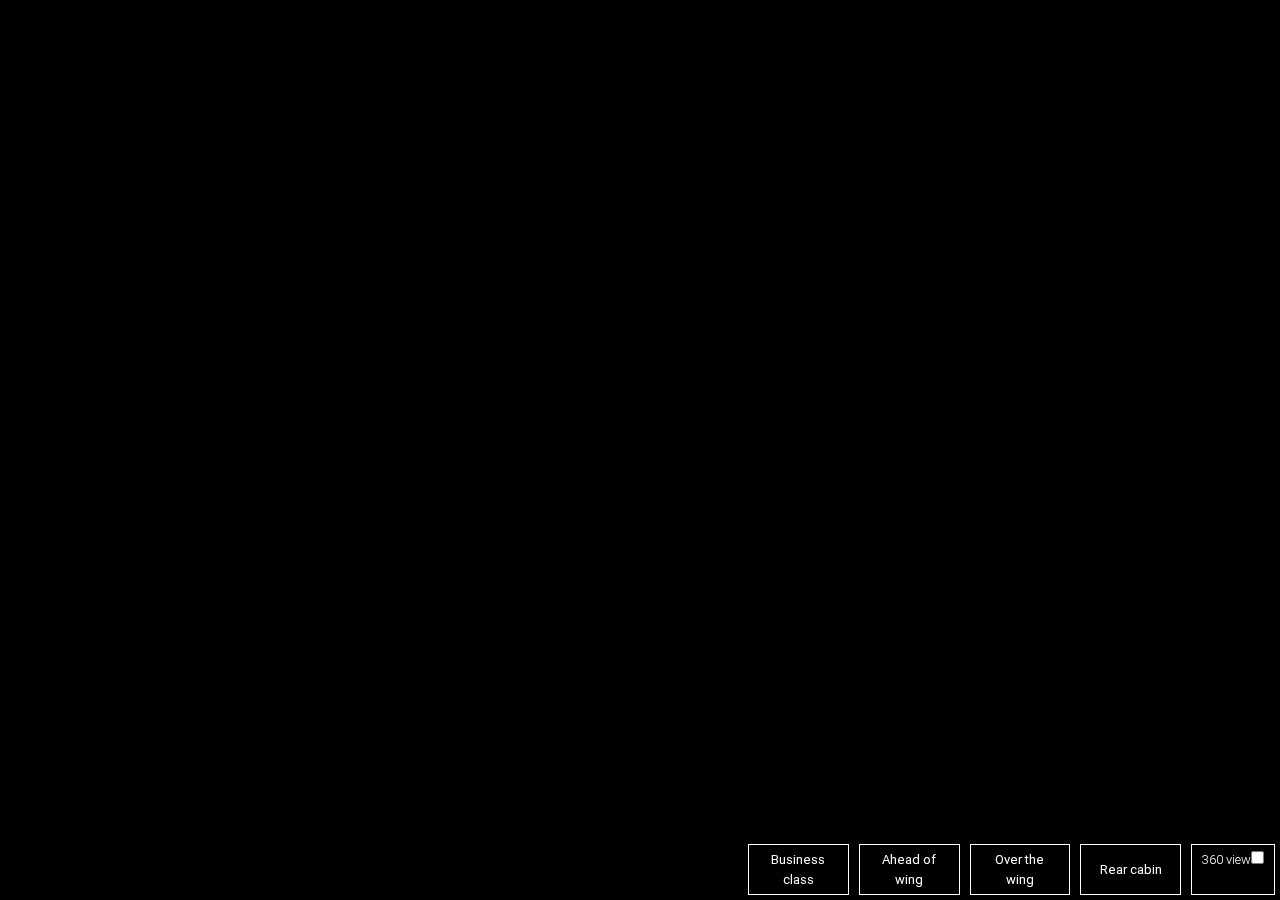
<file: index1.html>
<!DOCTYPE html>
<html lang="en">

<head>
  <meta charset="utf-8">
  <meta name="viewport" content="width=device-width, initial-scale=1, shrink-to-fit=no">
  <meta http-equiv="x-ua-compatible" content="ie=edge">
  <title>Material Design Bootstrap</title>
  <!-- Font Awesome -->
  <link rel="stylesheet" href="https://maxcdn.bootstrapcdn.com/font-awesome/4.7.0/css/font-awesome.min.css">
  <!-- Bootstrap core CSS -->
  <link href="css/bootstrap.min.css" rel="stylesheet">
  <!-- Material Design Bootstrap -->
  <link href="css/mdb.min.css" rel="stylesheet">
  <!-- Your custom styles (optional) -->
  <link href="css/style.css" rel="stylesheet">
</head>

<body>

  <!-- Start your project here-->
        <div id="content">

    <!-- canas -->
    <div id="paint"></div>

    <!-- text -->
    <div id="wrapper">
      <div class="flex">

        <div id="controls">
          <button class="one">Business class</button>
          <button class="two">Ahead of wing</button>
          <button class="three">Over the wing</button>
          <button class="four">Rear cabin</button>
          <label class="option">360 view<input type="checkbox" id="myCheck"></label>
        </div> 




        

      </div>
    </div><!-- /text -->

  </div>


  <!-- numbers -->
  <canvas id="number" width="100%" height="100%"></canvas>
  <canvas id="number2" width="100%" height="100%"></canvas>
  <canvas id="number3" width="100%" height="100%"></canvas>
  <canvas id="number4" width="100%" height="100%"></canvas>


  <script src="https://threejs.org/build/three.min.js"></script>
  <script src='https://threejs.org/examples/js/controls/OrbitControls.js'></script>
  <script src="https://threejs.org/examples/js/loaders/deprecated/LegacyJSONLoader.js"></script>
  <script src="https://threejs.org/examples/js/controls/DeviceOrientationControls.js"></script>
  <script src="https://threejs.org/examples/js/effects/StereoEffect.js"></script>
  <script src="https://threejs.org/examples/js/libs/tween.min.js"></script>
    <!-- /Start your project here-->

  <!-- SCRIPTS -->
  <!-- JQuery -->
  <script type="text/javascript" src="js/jquery-3.3.1.min.js"></script>
  <!-- Bootstrap tooltips -->
  <script type="text/javascript" src="js/popper.min.js"></script>
  <!-- Bootstrap core JavaScript -->
  <script type="text/javascript" src="js/bootstrap.min.js"></script>
  <!-- MDB core JavaScript -->
  <script type="text/javascript" src="js/mdb.min.js"></script>
  

    <script type="text/javascript">
       //===================================================== canvas
    var container = document.getElementById('paint');
    var renderer = new THREE.WebGLRenderer();
    container.appendChild(renderer.domElement);
    renderer.setSize(container.getBoundingClientRect().width, container.getBoundingClientRect().height);
    renderer.setClearColor(0x151515, 1);



    //===================================================== camera
    var scene = new THREE.Scene();
    var camera = new THREE.PerspectiveCamera(45, container.getBoundingClientRect().width / container.getBoundingClientRect().height, 1, 10000);



    //===================================================== resize
    window.addEventListener("resize", function() {
      let width = container.getBoundingClientRect().width;
      let height = container.getBoundingClientRect().height;
      renderer.setSize(width, height);
      camera.aspect = width / height;
      camera.updateProjectionMatrix();
    });


    //===================================================== camera
    var plane = new THREE.GridHelper(150, 50);
    plane.material.color = new THREE.Color('gray');
    scene.add(plane);




    //===================================================== controls
    var controls = new THREE.OrbitControls(camera, renderer.domElement);
    controls.enableDamping = true;
    controls.dampingFactor = 0.25;
    controls.enableZoom = true;
    controls.maxPolarAngle = Math.PI / 2.1;



    //===================================================== add Light
    var light = new THREE.DirectionalLight(0xefefff, 1.5);
    light.position.set(1, 1, 1).normalize();
    scene.add(light);

    var light = new THREE.DirectionalLight(0xffefef, 1.5);
    light.position.set(-1, -1, -1).normalize();
    scene.add(light);


    //===================================================== add blue light on the seats
    var light = new THREE.DirectionalLight(new THREE.Color("blue"), 1.5);
    light.position.set(0, 200, 100);
    light.castShadow = true;
    light.shadow.camera.top = 280;
    light.shadow.camera.bottom = -200;
    light.shadow.camera.left = -200;
    light.shadow.camera.right = 200;
    scene.add(light);




    //==================================================== Add obj
    loader = new THREE.LegacyJSONLoader();
    loader.load('https://raw.githubusercontent.com/baronwatts/models/master/airplane2.js', function(geometry, materials) {

      var matt = new THREE.MeshPhongMaterial({
        vertexColors: THREE.FaceColors,
        side: THREE.DoubleSide,
        wireframe: true,
        transparent: true,
        opacity: .085
      });
      var obj = new THREE.Mesh(geometry, matt);
      obj.scale.set(.5, .5, .5);
      obj.rotateY(-Math.PI);
      obj.receiveShadow = true;
      obj.castShadow = true;
      scene.add(obj);

    });


    //===================================================== seating rows
    var row = new THREE.Group();
    row.rotateY(Math.PI);
    row.position.y = 5;
    row.position.z = -3.75;
    row.translateX(20);
    scene.add(row);


    loader = new THREE.LegacyJSONLoader();
    loader.load('https://raw.githubusercontent.com/baronwatts/models/master/seats.js', function(geometry, materials) {

      var matt = new THREE.MeshLambertMaterial({
        vertexColors: THREE.FaceColors,
        color: new THREE.Color('#888'),
        side: THREE.DoubleSide
      });

      for (var i = 0; i < 30; i++) {
        for (var j = 0; j < 2; j++) {

          var obj2 = new THREE.Mesh(geometry, matt);
          obj2.scale.set(3, 3, 3);
          obj2.rotateY(Math.PI / 2);
          obj2.position.z = -3 * j;
          obj2.position.x = -1.25 * i;
          obj2.receiveShadow = true;
          obj2.castShadow = true;
          row.add(obj2);

        }
      }

    });



    //==================================================== number
    var canvas = document.getElementById("number");
    var ctx = canvas.getContext("2d");
    var x = 32;
    var y = 32;
    var radius = 30;
    var startAngle = 0;
    var endAngle = Math.PI * 2;

    ctx.fillStyle = "rgba(0, 0, 0, 0)";
    ctx.beginPath();
    ctx.arc(x, y, radius, startAngle, endAngle);
    ctx.fill();

    ctx.fillStyle = "#ccc";
    ctx.font = "32px Roboto Condensed";
    ctx.textAlign = "center";
    ctx.textBaseline = "middle";
    ctx.fillText("56%", x, y);

    var numberTexture = new THREE.CanvasTexture(document.querySelector("#number"));
    var spriteMaterial = new THREE.SpriteMaterial({
      map: numberTexture,
      alphaTest: 0.5,
      transparent: true,
      depthTest: false,
      depthWrite: false
    });

    sprite = new THREE.Sprite(spriteMaterial);
    sprite.position.set(0, 10, 0);
    sprite.scale.set(2, 2, 2);
    scene.add(sprite);



    //==================================================== number
    var canvas2 = document.getElementById("number2");
    var ctx = canvas2.getContext("2d");
    ctx.fillStyle = "#ccc";
    ctx.font = "32px Roboto Condensed";
    ctx.textAlign = "center";
    ctx.textBaseline = "middle";
    ctx.fillText("56%", x, y);

    var numberTexture = new THREE.CanvasTexture(document.querySelector("#number2"));
    var spriteMaterial = new THREE.SpriteMaterial({
      map: numberTexture,
      alphaTest: 0.5,
      transparent: true,
      depthTest: false,
      depthWrite: false
    });

    sprite = new THREE.Sprite(spriteMaterial);
    sprite.position.set(-10, 10, 0);
    sprite.scale.set(2, 2, 2);
    scene.add(sprite);




    //==================================================== number
    var canvas2 = document.getElementById("number4");
    var ctx = canvas2.getContext("2d");
    ctx.fillStyle = "gray";
    ctx.font = "32px Roboto Condensed";
    ctx.textAlign = "center";
    ctx.textBaseline = "middle";
    ctx.fillText("49%", x, y);

    var numberTexture = new THREE.CanvasTexture(document.querySelector("#number4"));
    var spriteMaterial = new THREE.SpriteMaterial({
      map: numberTexture,
      alphaTest: 0.5,
      transparent: true,
      depthTest: false,
      depthWrite: false
    });

    sprite = new THREE.Sprite(spriteMaterial);
    sprite.position.set(-18, 10, 0);
    sprite.scale.set(2, 2, 2);
    scene.add(sprite);




    //==================================================== number
    var canvas2 = document.getElementById("number3");
    var ctx = canvas2.getContext("2d");
    ctx.fillStyle = "#FF1493";
    ctx.font = "32px Roboto Condensed";
    ctx.textAlign = "center";
    ctx.textBaseline = "middle";
    ctx.fillText("69%", x, y);

    var numberTexture = new THREE.CanvasTexture(document.querySelector("#number3"));
    var spriteMaterial = new THREE.SpriteMaterial({
      map: numberTexture,
      alphaTest: 0.5,
      transparent: true,
      depthTest: false,
      depthWrite: false
    });

    sprite = new THREE.Sprite(spriteMaterial);
    sprite.position.set(15, 10, 0);
    sprite.scale.set(2, 2, 2);
    scene.add(sprite);




    //===================================================== Circle path for the camera
    var segmentCount = 10;
    var radius = 50;
    var xyzArray = new Array(segmentCount)
      .fill(null)
      .map(
        (d, i) =>
        new THREE.Vector3(
          /*x*/
          Math.cos(i / segmentCount * Math.PI * 2) * radius,
          /*y*/
          5,
          /*z*/
          Math.sin(i / segmentCount * Math.PI * 2) * radius
        )
      );

    var curve = new THREE.CatmullRomCurve3(xyzArray);
    curve.closed = true;
    var g2 = new THREE.Geometry();
    g2.vertices = curve.getPoints(50);
    var m2 = new THREE.LineBasicMaterial({
      color: new THREE.Color("skyblue")
    });
    var curveObject = new THREE.Line(g2, m2);
    //scene.add(curveObject);



    //===================================================== buttons

    let button1 = document.querySelector('.one');
    button1.addEventListener('click', function() {
      zoom(-30, 10, 5);
    });

    let button2 = document.querySelector('.two');
    button2.addEventListener('click', function() {
      zoom(-20, 10, 20)
    });

    let button3 = document.querySelector('.three');
    button3.addEventListener('click', function() {
      zoom(5, 10, 30);
    });

    let button4 = document.querySelector('.four');
    button4.addEventListener('click', function() {
      zoom(30, 10, 5);
    });



    function zoom(x, y, z) {
      var from = {
        x: camera.position.x,
        y: camera.position.y,
        z: camera.position.z
      };
      var to = {
        x: x,
        y: y,
        z: z
      };
      var tween = new TWEEN.Tween(from)
        .to(to, 900)
        .easing(TWEEN.Easing.Quadratic.Out)
        .onUpdate(function() {
          camera.position.set(this.x, this.y, this.z);
          camera.lookAt(new THREE.Vector3(0, 0, 0));
        })
        .onComplete(function() {
          camera.lookAt(new THREE.Vector3(0, 0, 0));
        })
        .start();
    };




    //===================================================== animate

    spline = curve;
    camPosIndex = 0;
    clock = new THREE.Clock();

    function animate() {

      TWEEN.update();

      camPosIndex++;
      if (camPosIndex > 1000) {
        camPosIndex = 0;
      }


      let camPos = spline.getPoint(camPosIndex / 1000); //move camera x,y,z
      let camRot = spline.getTangent(camPosIndex / 1000); //rotates camera x,y,z


      //move camera on path
      if (document.getElementById("myCheck").checked == true) {
        camera.position.set(camPos.x, camPos.y, camPos.z + 5);
        camera.lookAt(new THREE.Vector3(0, 0, 0));
      } else {
        camera.position.set(camera.position.x, camera.position.y, camera.position.z);
        camera.lookAt(new THREE.Vector3(0, 0, 0));
      }


      renderer.render(scene, camera);
      requestAnimationFrame(animate);

    }

    animate();
    zoom(1, 10, 40);
    </script>

</body>

</html>
</file>
<file: css/style.css>
@import url("https://fonts.googleapis.com/css?family=Roboto+Condensed|Playfair+Display:700i|Didact+Gothic");
html,
body {
  background: black;
  font-family: monospace;
  font-family: "Roboto", sans-serif;
  margin: 0;
  padding: 0;
}

*,
*:before,
*:after {
  box-sizing: inherit;
}

h1 {
  font-family: "Roboto Condensed", "Helvetica Neue", Helvetica, Arial,
    sans-serif;
  font-size: 40px;
  line-height: 1;
}

h3 {
  font-weight: lighter;
}

section {
  color: white;
  padding: 50px 25px;
}

p {
  color: rgba(255, 255, 255, 0.5);
}

a {
  color: white;
}

span {
  font-weight: bold;
  font-size: 20px;
}

span.high {
  color: #ff1493;
}

canvas[id*="number"] {
  position: absolute;
  z-index: -1;
}

button {
  flex: 1;
}

button,
label {
  background: none;
  border: none;
  text-align: center;
  padding: 5px 10px;
  margin: 5px;
  border: 1px solid white;
  color: white;
  font-size: 13px;
}

#controls {
  position: fixed;
  width: 100%;
  top: 300px;
  left: 0;
  background: black;
  display: flex;
  -webkit-display: flex;
}

#content {
  color: white;
  background: #151515;
}

#paint {
  position: fixed;
  top: 0;
  left: 0;
  width: 100%;
  height: 700px;
  margin: auto;
  z-index: 100;
}

#wrapper {
  position: relative;
  top: 300px;
  background: black;
}

@media (min-width: 1200px) {
  section {
    padding: 25px;
    pointer-events: initial;
    max-width: 275px;
    width: 100%;
  }

  #paint {
    width: 100%;
    height: 100%;
    margin: 0;
    top: 0;
    left: 0;
  }
  #wrapper {
    width: 100%;
    height: 100%;
    z-index: 100;
    top: 0;
    background: none;
    position: relative;
  }
  .flex {
    display: flex;
    -webkit-display: flex;
    justify-content: space-between;
    -webkit-justify-content: space-between;
    align-items: flex-end;
    -webkit-align-items: flex-end;
    flex-direction: row-reverse;
    -webkit-flex-direction: row-reverse;
    position: fixed;
    bottom: 0;
    left: 0;
    width: 100%;
    pointer-events: none;
    /*background: red;*/
  }
  #controls {
    position: relative;
    top: 0;
    left: 0;
    background: none;
    pointer-events: initial;
    width: auto;
  }
}
</file>
